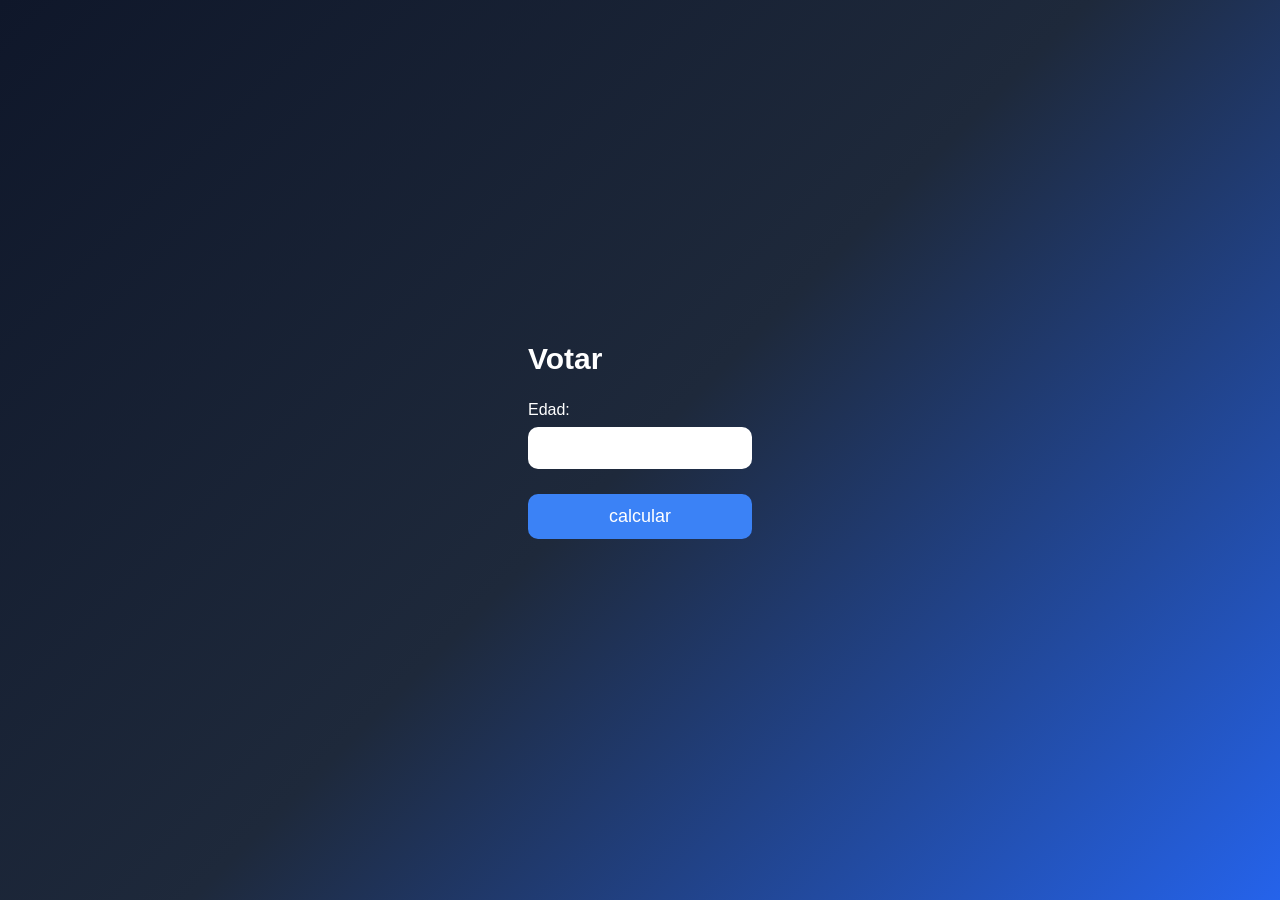
<file: PROBLEMAS DESICIONES/3.1/index.html>
<!DOCTYPE html>
<html lang="en">
<head>
    <meta charset="UTF-8">
    <meta name="viewport" content="width=device-width, initial-scale=1.0">
    <title>Voto</title>
    <link rel="stylesheet" href="styles/style.css">
    <script src="scripts/functions.js"></script>
</head>

<body>
    <div class="contenedor">
        <h1>Votar</h1>
        <label for="num1">Edad:</label>
        <input type="text" id="num1" name="num1"><br>
        <button onclick="calcular()">calcular</button>
        <p id="resul"></p>
    </div>

</body>
</html>
</file>
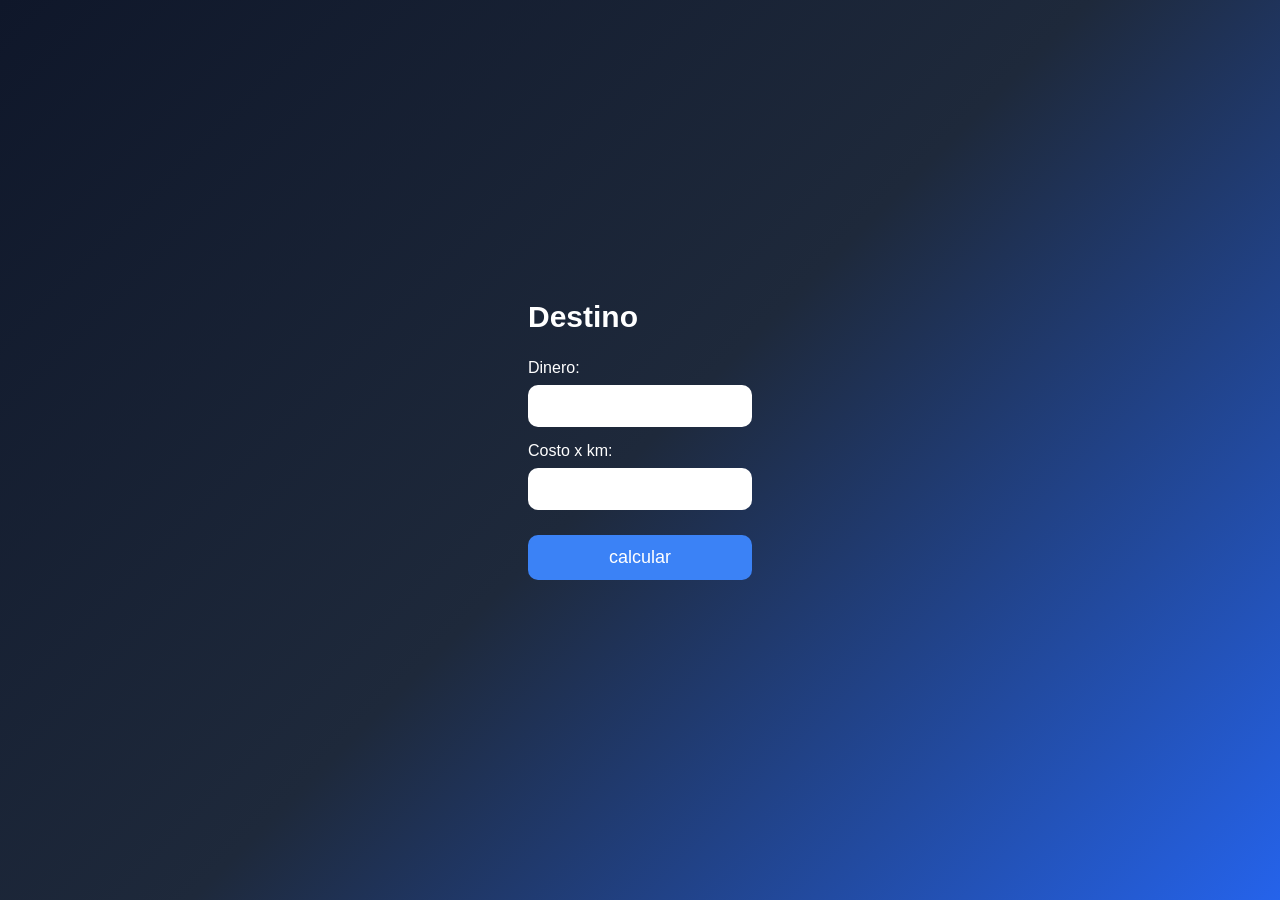
<file: PROBLEMAS DESICIONES/3.10/index.html>
<!DOCTYPE html>
<html lang="en">
<head>
    <meta charset="UTF-8">
    <meta name="viewport" content="width=device-width, initial-scale=1.0">
    <title>Vaca</title>
    <link rel="stylesheet" href="styles/style.css">
    <script src="scripts/functions.js"></script>
</head>
<body>

    <div class="contenedor">
        <h1>Destino</h1>
        <label for="num1">Dinero:</label>
        <input type="text" id="num1" name="num1"><br>
        <label for="num2">Costo x km:</label>
        <input type="text" id="num2" name="num2"><br>
        <button onclick="calcular()">calcular</button>
        <p id="resul"></p>
    </div>

</body>
</html>
</file>
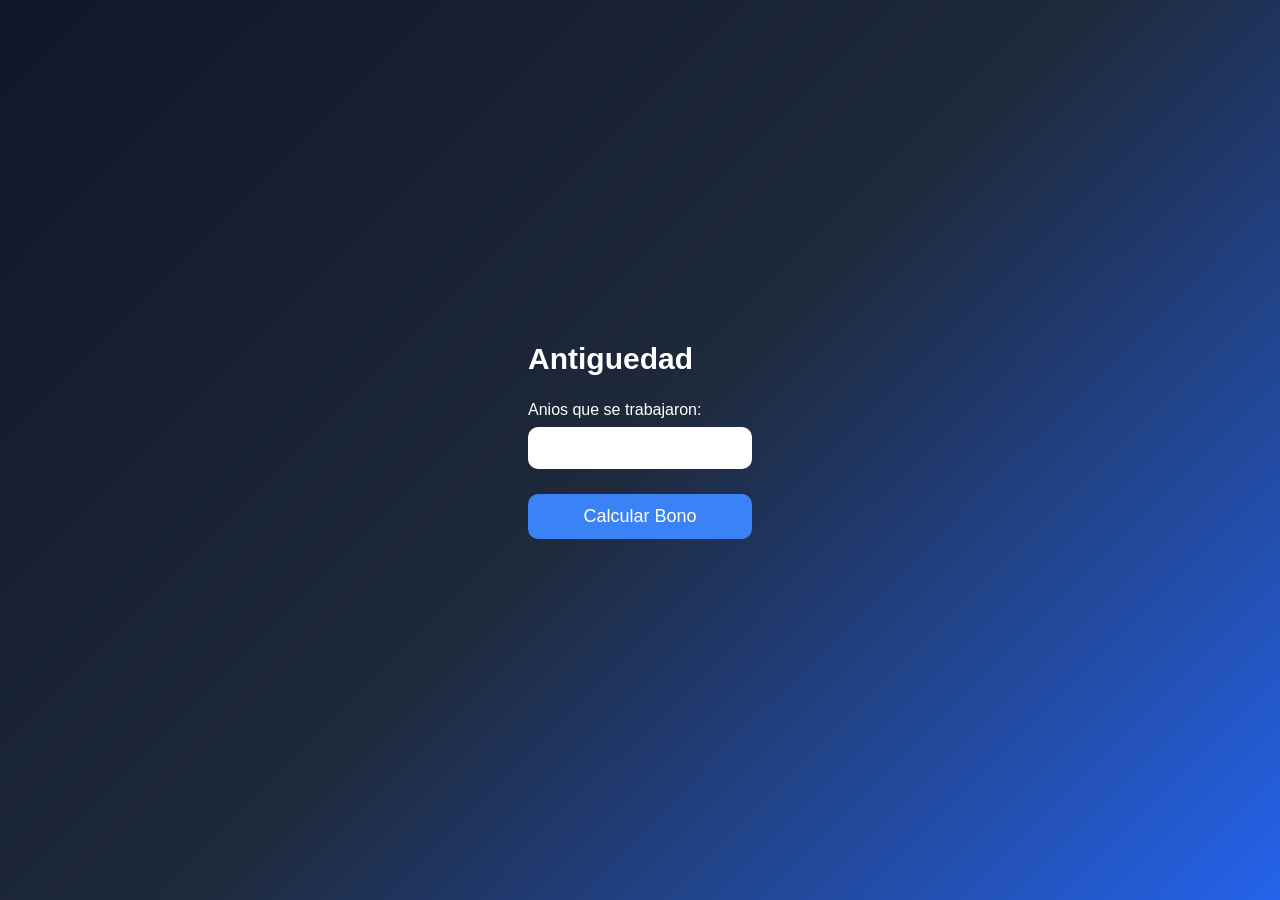
<file: PROBLEMAS DESICIONES/3.11/index.html>
<!DOCTYPE html>
<html lang="en">
<head>
    <meta charset="UTF-8">
    <meta name="viewport" content="width=device-width, initial-scale=1.0">
    <title>Bono</title>
    <link rel="stylesheet" href="styles/style.css">
    <script src="scripts/functions.js"></script>
</head>
<body>

    <div class="contenedor">
        <h1>Antiguedad</h1>
        <label for="num1">Anios que se trabajaron:</label>
        <input type="text" id="num1" name="num1"><br>
        <button onclick="calcular()">Calcular Bono</button>
        <p id="resul"></p>

    </div>

</body>
</html>
</file>
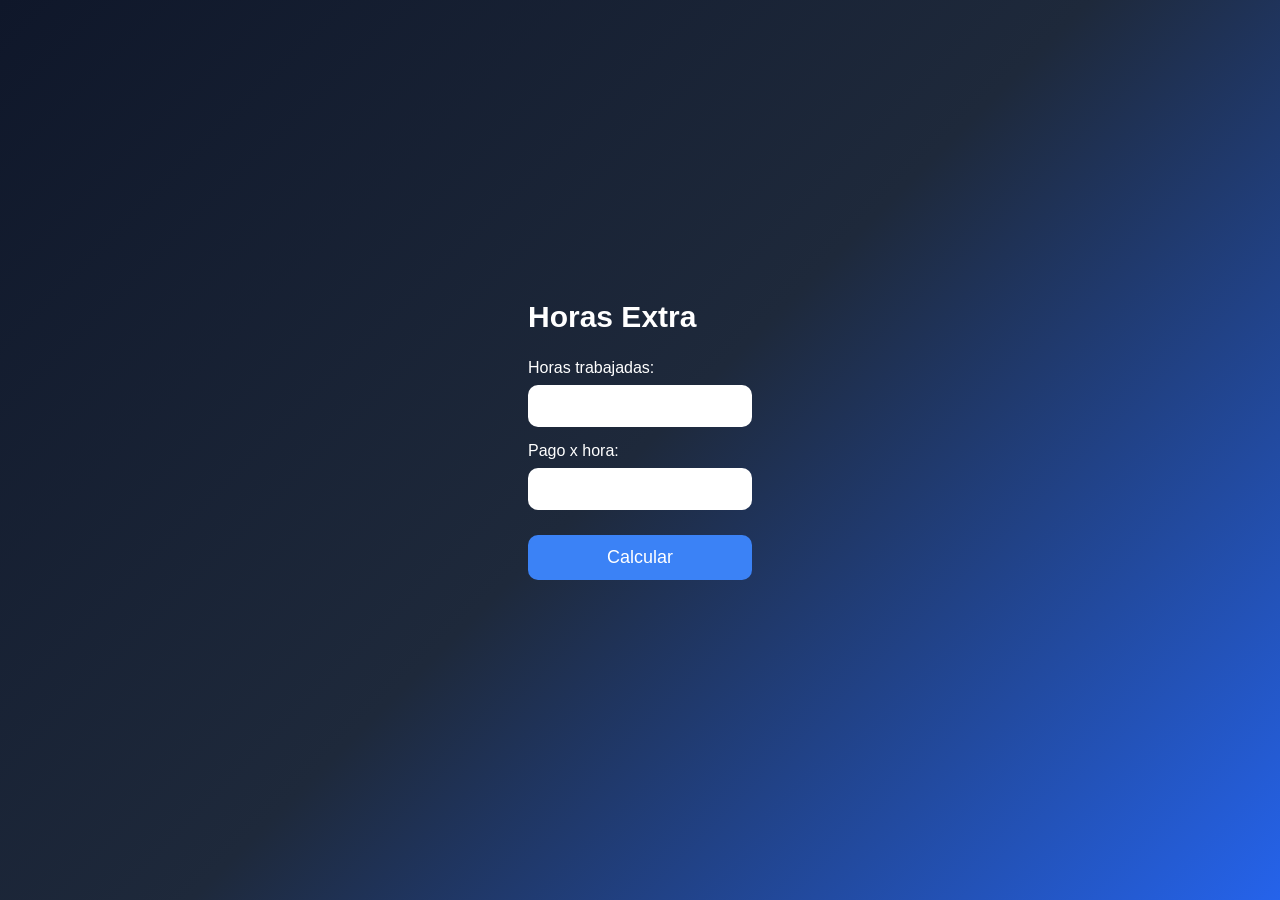
<file: PROBLEMAS DESICIONES/3.12/index.html>
<!DOCTYPE html>
<html lang="en">
<head>
    <meta charset="UTF-8">
    <meta name="viewport" content="width=device-width, initial-scale=1.0">
    <title>Sueldo</title>
    <link rel="stylesheet" href="styles/style.css">
    <script src="scripts/functions.js"></script>
</head>
<body>

    <div class="contenedor">
        <h1>Horas Extra</h1>
        <label for="num1">Horas trabajadas:</label>
        <input type="text" id="num1" name="num1"><br>
        <label for="num2">Pago x hora:</label>
        <input type="text" id="num2" name="num2"><br>
        <button onclick="calcular()">Calcular</button>
        <p id="resul"></p>

    </div>

</body>
</html>
</file>
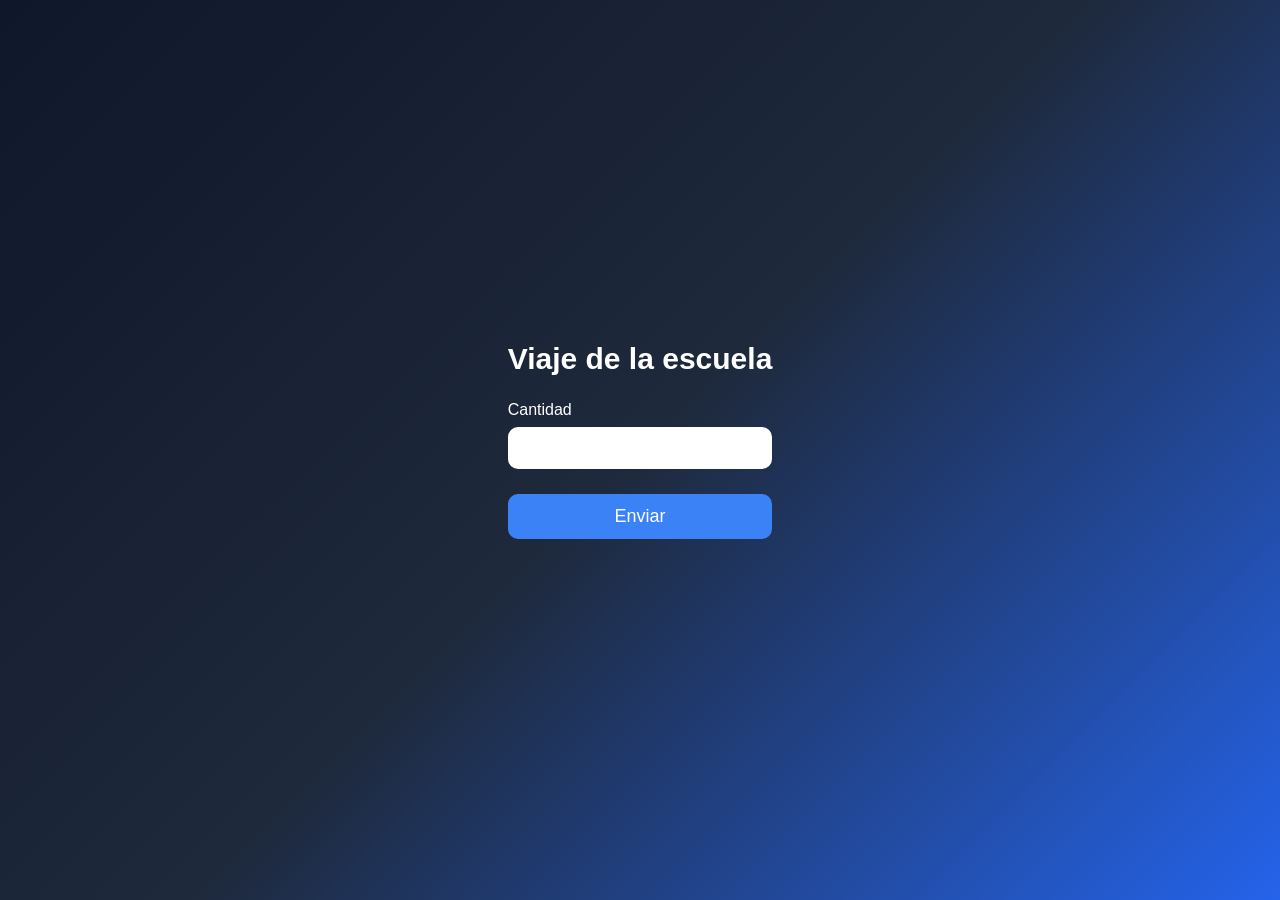
<file: PROBLEMAS DESICIONES/3.13/index.html>
<!DOCTYPE html>
<html lang="en">
<head>
    <meta charset="UTF-8">
    <meta name="viewport" content="width=device-width, initial-scale=1.0">
    <title>escuela</title>
    <link rel="stylesheet" href="styles/style.css">
    <script src="scripts/functions.js"></script>
</head>
<body>

    <div class="contenedor">
        <h1>Viaje de la escuela</h1>
        <label for="num1">Cantidad</label>
        <input type="text" id="num1" name="num1"><br>
        <button onclick="calcular()">Enviar</button>

        <p id="resul"></p>
    </div>

</body>
</html>
</file>
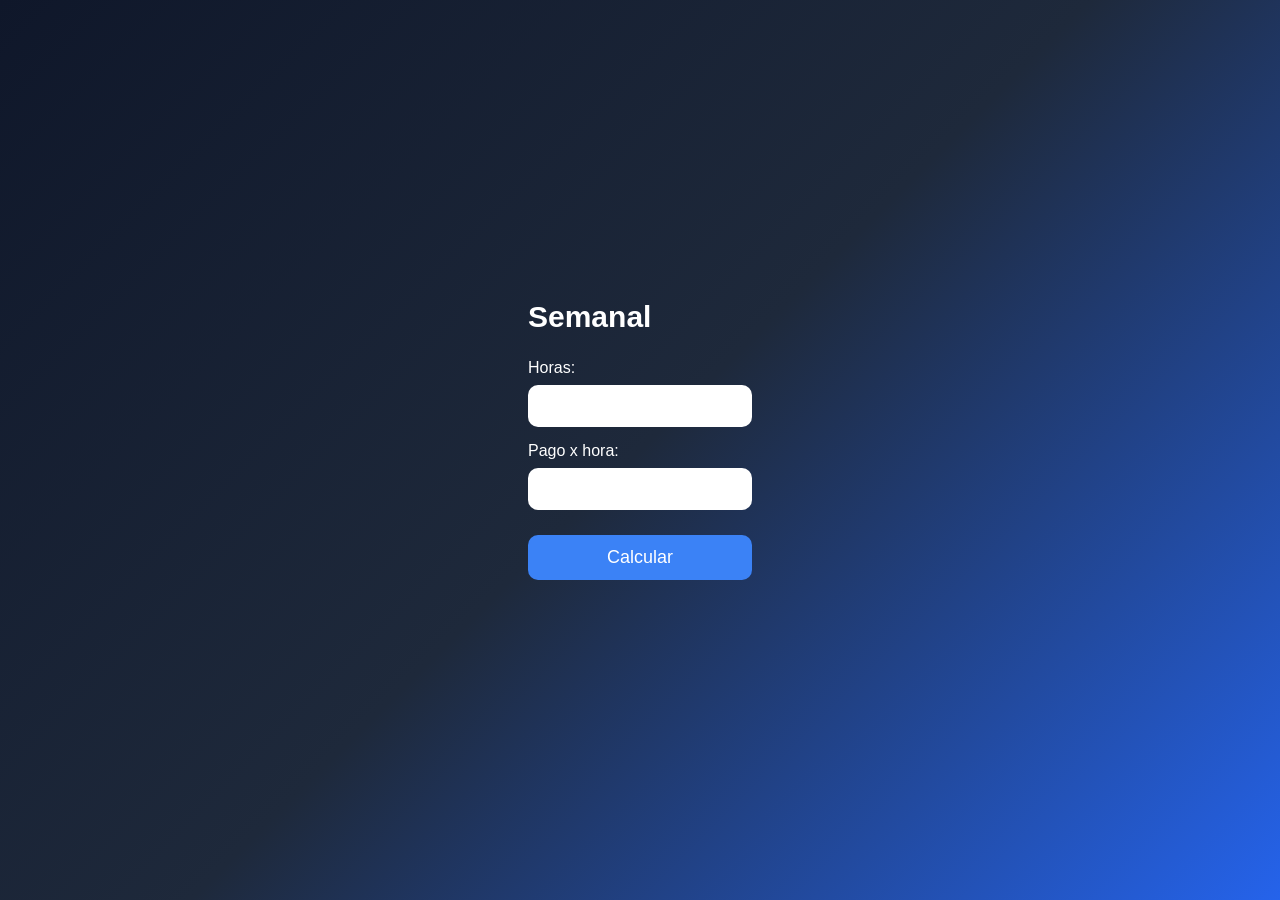
<file: PROBLEMAS DESICIONES/3.2/index.html>
<!DOCTYPE html>
<html lang="en">
<head>
    <meta charset="UTF-8">
    <meta name="viewport" content="width=device-width, initial-scale=1.0">
    <title>Sueldo</title>
    <link rel="stylesheet" href="styles/style.css">
</head>

<body>
    <div class="contenedor">
        <h1>Semanal</h1>
        <label for="num1">Horas:</label>
        <input type="text" id="num1" name="num1"><br>
        <label for="num2">Pago x hora:</label>
        <input type="text" id="num2" name="num2"><br>
        <button onclick="calcular()">Calcular</button>
        <p id="resul"></p>

    </div>
 <script src="scripts/functions.js"></script>

</body>
</html>
</file>
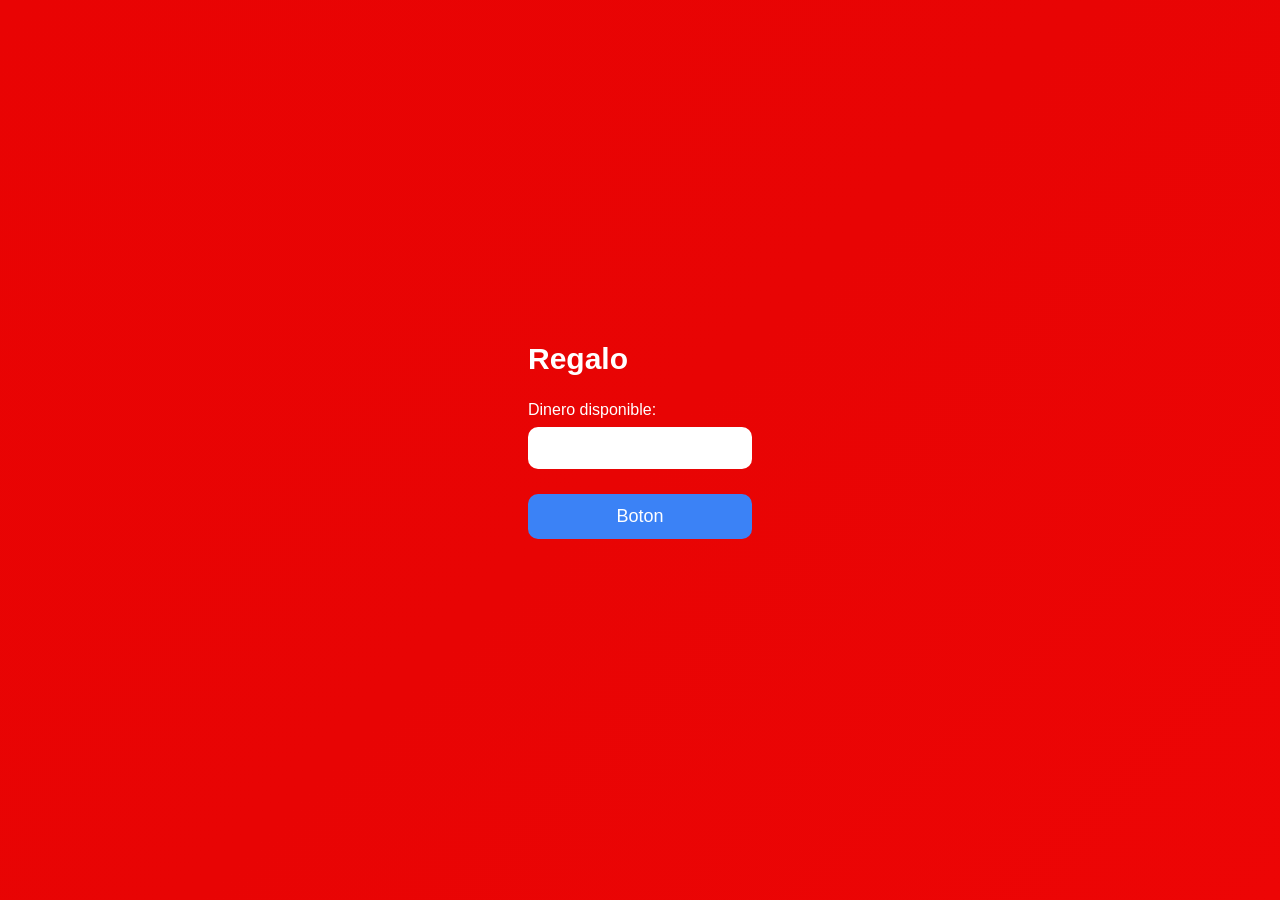
<file: PROBLEMAS DESICIONES/3.3/index.html>
<!DOCTYPE html>
<html lang="en">
<head>
    <meta charset="UTF-8">
    <meta name="viewport" content="width=device-width, initial-scale=1.0">
    <title>El amor y la amistad </title>
    <link rel="stylesheet" href="styles/style.css">
</head>

<body>
    <div class="contenedor">
        <h1>Regalo</h1>
        <label for="num1">Dinero disponible:</label>
        <input type="text" id="num1" name="num1"><br>
        <button onclick="calcular()">Boton</button>
        <p id="resul"></p>
    </div>
  <script src="scripts/functions.js"></script>

</body>
</html>
</file>
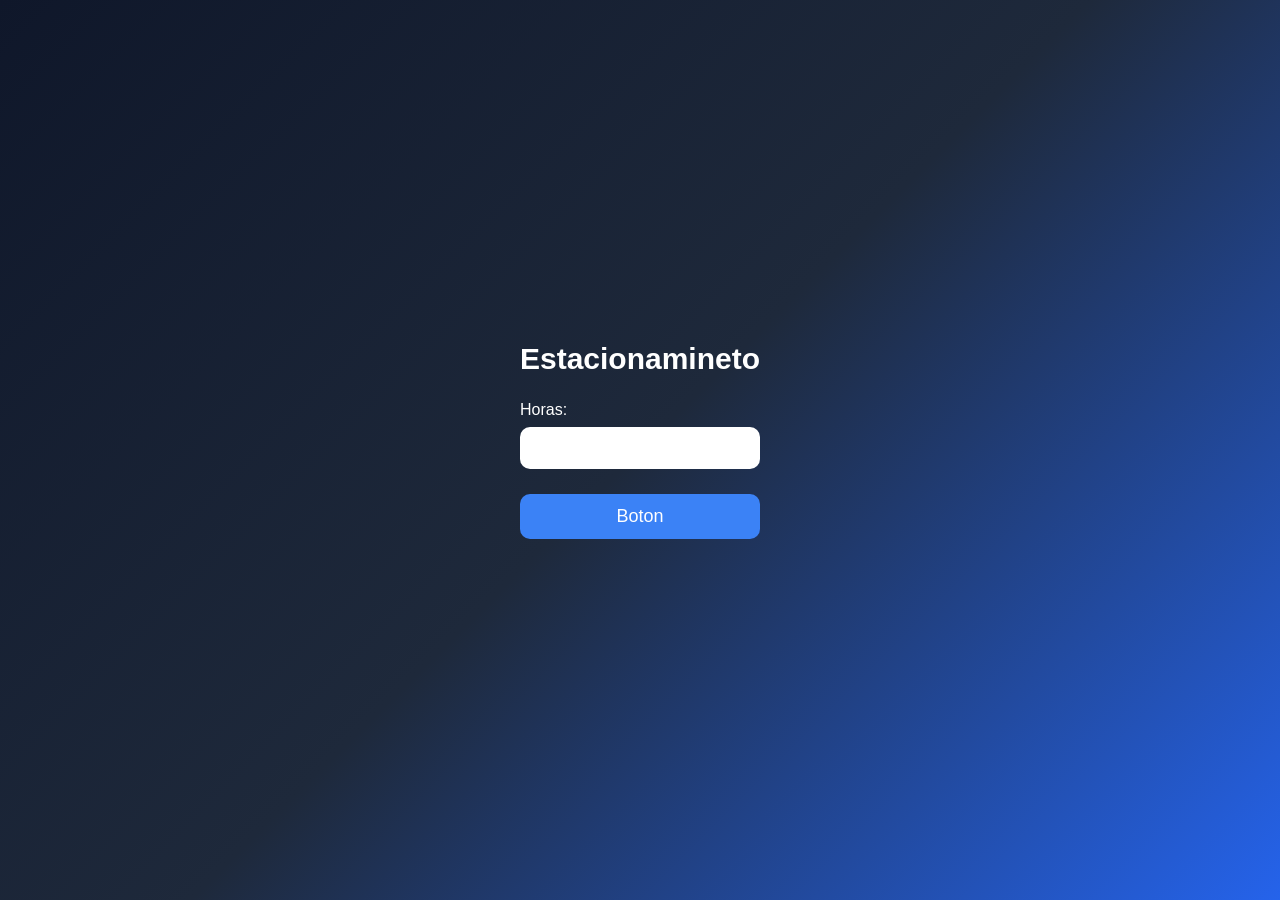
<file: PROBLEMAS DESICIONES/3.4/index.html>
<!DOCTYPE html>
<html lang="en">
<head>
    <meta charset="UTF-8">
    <meta name="viewport" content="width=device-width, initial-scale=1.0">
    <title>Cobro</title>
    <link rel="stylesheet" href="styles/style.css">
    <script src="scripts/functions.js"></script>
</head>
<body>

    <div class="contenedor">
        <h1>Estacionamineto</h1>
        <label for="num1">Horas:</label>
        <input type="text" id="num1" name="num1"><br>
        <button onclick="calcular()">Boton</button>
        <p id="resul"></p>

    </div>

</body>
</html>
</file>
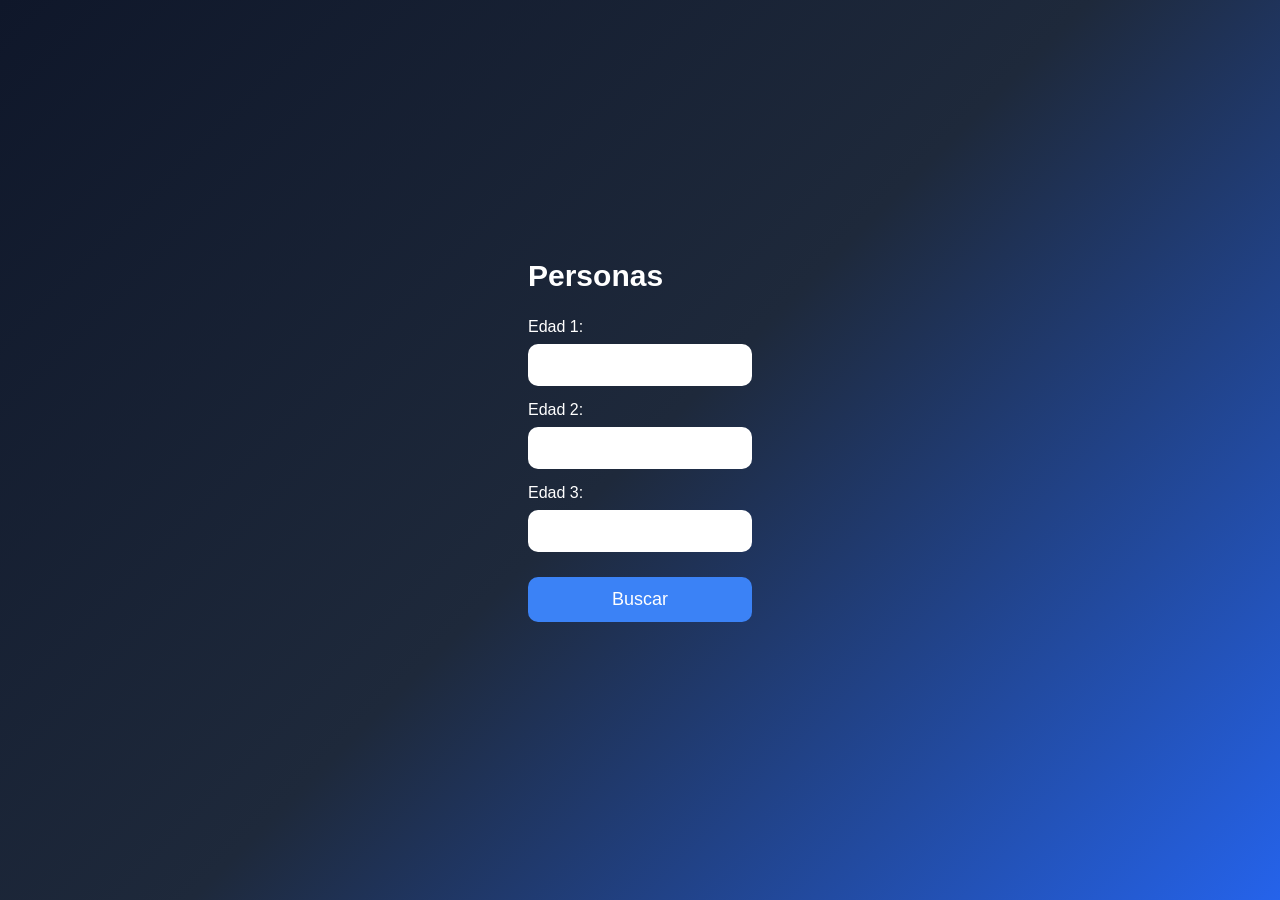
<file: PROBLEMAS DESICIONES/3.5/index.html>
<!DOCTYPE html>
<html lang="en">
<head>
    <meta charset="UTF-8">
    <meta name="viewport" content="width=device-width, initial-scale=1.0">
    <title>Menores</title>
    <link rel="stylesheet" href="styles/style.css">
    <script src="scripts/functions.js"></script>
</head>
<body>

    <div class="contenedor">

        <h1>Personas</h1>
        <label for="num1">Edad 1:</label>
        <input type="text" id="num1" name="num1"><br>
        <label for="num2">Edad 2:</label>
        <input type="text" id="num2" name="num2"><br>
        <label for="num3">Edad 3:</label>
        <input type="text" id="num3" name="num3"><br>
        <button onclick="calcular()">Buscar </button>
        <p id="resul"></p>

    </div>

</body>
</html>
</file>
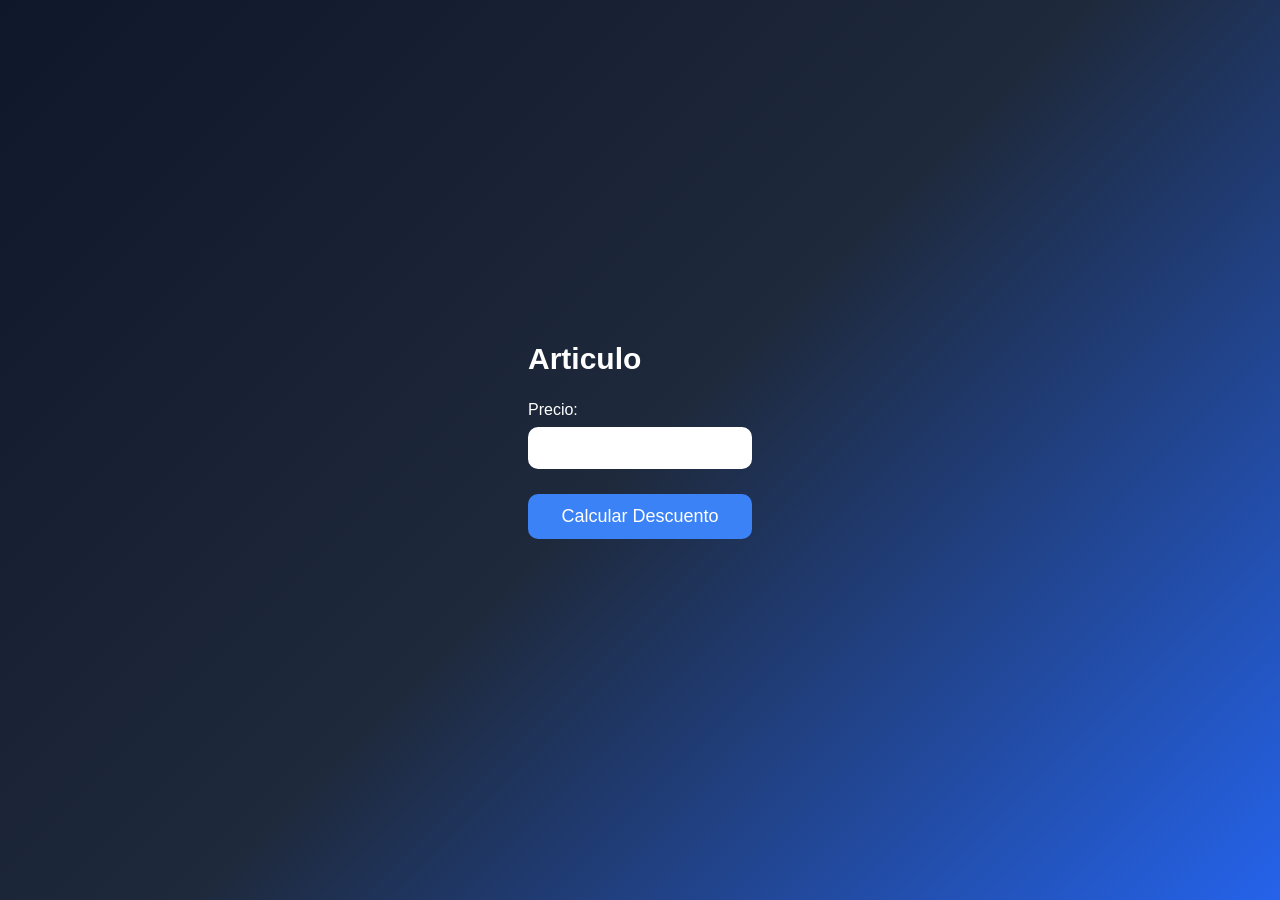
<file: PROBLEMAS DESICIONES/3.6/index.html>
<!DOCTYPE html>
<html lang="en">
<head>
    <meta charset="UTF-8">
    <meta name="viewport" content="width=device-width, initial-scale=1.0">
    <title>Descue</title>
    <link rel="stylesheet" href="styles/style.css">
    <script src="scripts/functions.js"></script>
</head>
<body>

    <div class="contenedor">
        <h1>Articulo</h1>
        <label for="num1">Precio:</label>
        <input type="text" id="num1" name="num1"><br>
        <button onclick="calcular()">Calcular Descuento</button>
        <p id="resul"></p>

    </div>

</body>
</html>
</file>
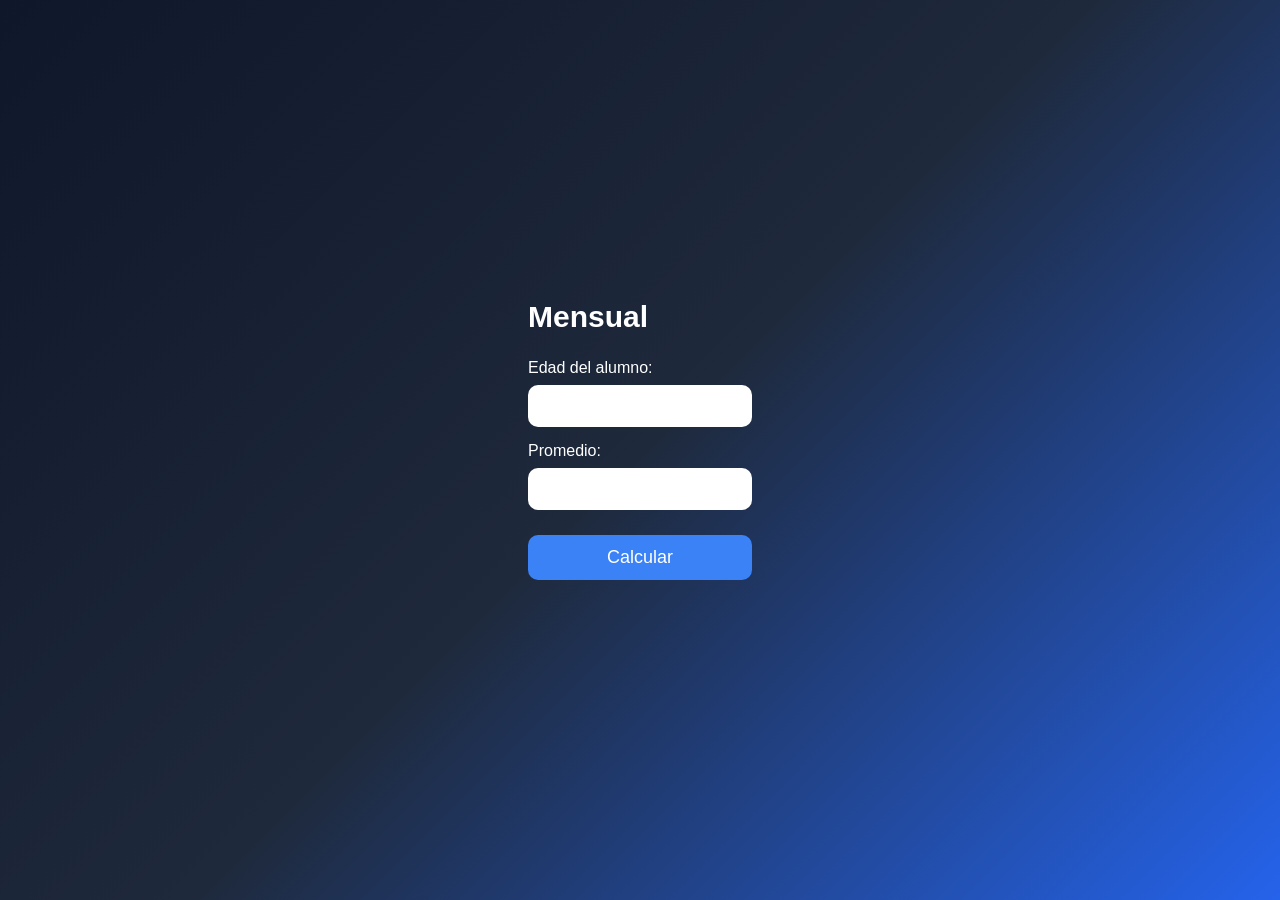
<file: PROBLEMAS DESICIONES/3.7/index.html>
<!DOCTYPE html>
<html lang="en">
<head>
    <meta charset="UTF-8">
    <meta name="viewport" content="width=device-width, initial-scale=1.0">
    <title>Beca</title>
    <link rel="stylesheet" href="styles/style.css">
</head>
<body>

    <div class="contenedor">
        <h1>Mensual</h1>
        <label for="num1">Edad del alumno:</label>
        <input type="text" id="num1" name="num1"><br>
        <label for="num2">Promedio:</label>
        <input type="text" id="num2" name="num2"><br>
        <button onclick="calcular()">Calcular</button>
        <p id="resul"></p>

    </div>
  <script src="scripts/functions.js"></script>

</body>
</html>
</file>
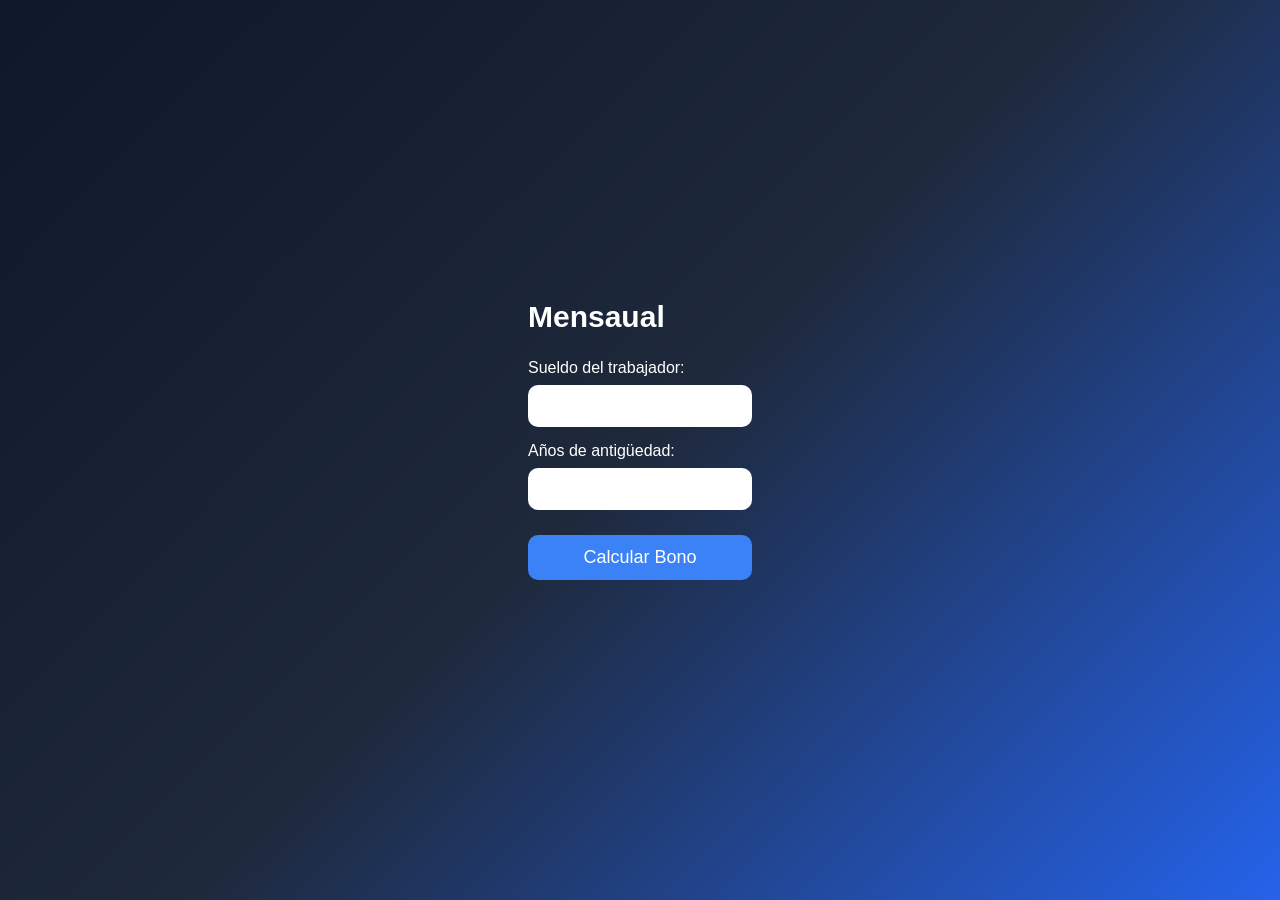
<file: PROBLEMAS DESICIONES/3.8/index.html>
<!DOCTYPE html>
<html lang="en">
<head>
    <meta charset="UTF-8">
    <meta name="viewport" content="width=device-width, initial-scale=1.0">
    <title>Bono</title>
    <link rel="stylesheet" href="styles/style.css">
    <script src="scripts/functions.js"></script>
</head>
<body>

    <div class="contenedor">
        <h1>Mensaual</h1>
        <label for="num1">Sueldo del trabajador:</label>
        <input type="text" id="num1" name="num1"><br>
        <label for="num2">Años de antigüedad:</label>
        <input type="text" id="num2" name="num2"><br>
        <button onclick="calcular()">Calcular Bono</button>
        <p id="resul"></p>

    </div>

</body>
</html>
</file>
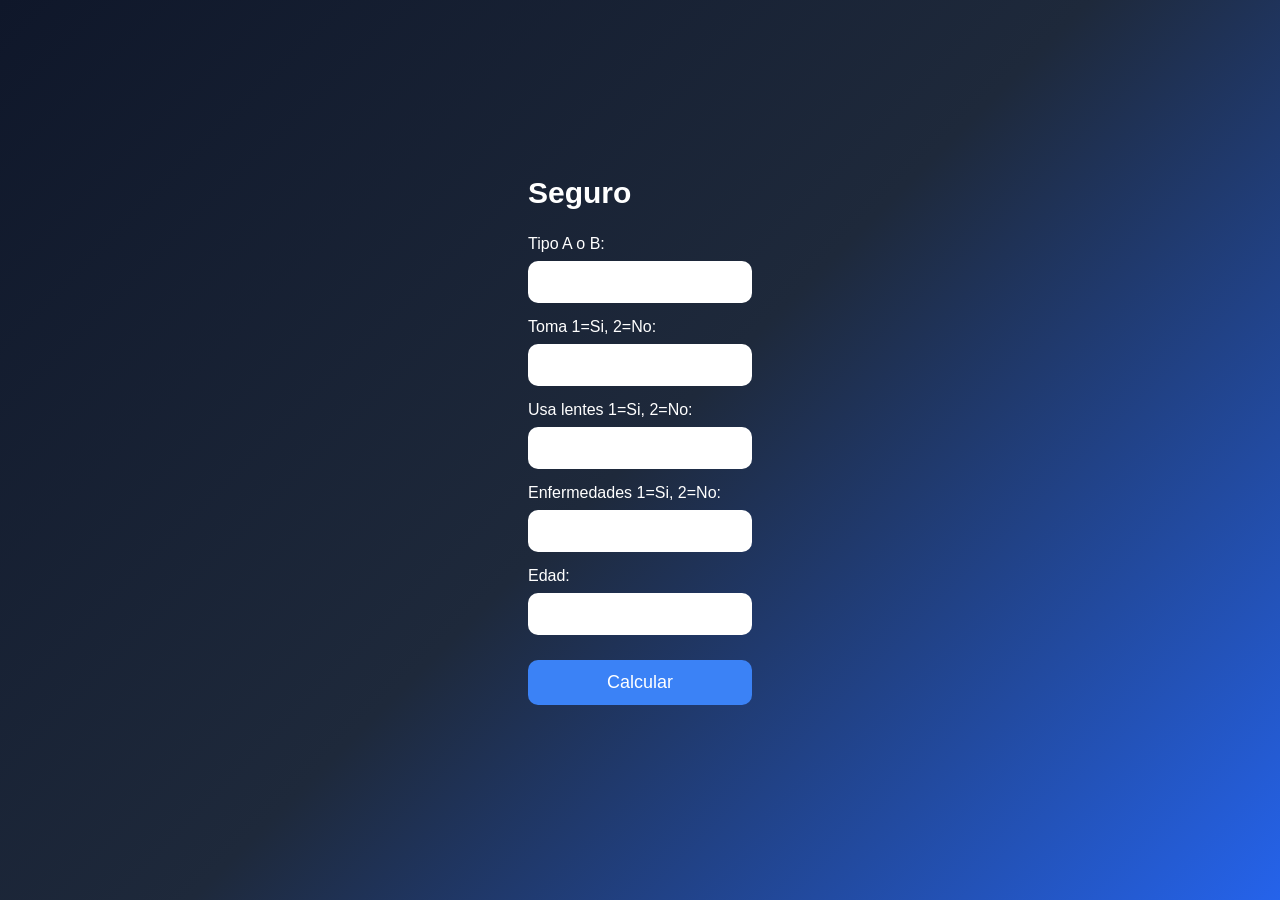
<file: PROBLEMAS DESICIONES/3.9/index.html>
<!DOCTYPE html>
<html lang="en">
<head>
    <meta charset="UTF-8">
    <meta name="viewport" content="width=device-width, initial-scale=1.0">
    <title>Poliza</title>
    <link rel="stylesheet" href="styles/style.css">
    <script src="scripts/functions.js"></script>
</head>
<body>

    <div class="contenedor">
        <h1>Seguro</h1>
        <label for="num1">Tipo A o B:</label>
        <input type="text" id="num1" name="num1"><br>
        <label for="num2">Toma 1=Si, 2=No:</label>
        <input type="text" id="num2" name="num2"><br>
        <label for="num3">Usa lentes 1=Si, 2=No:</label>
        <input type="text" id="num3" name="num3"><br>
        <label for="num4">Enfermedades 1=Si, 2=No:</label>
        <input type="text" id="num4" name="num4"><br>
        <label for="num5">Edad:</label>
        <input type="text" id="num5" name="num5"><br>
        <button onclick="calcular()">Calcular</button>
        <p id="resul"></p>

    </div>

</body>
</html>
</file>
<file: PROBLEMAS DESICIONES/3.1/styles/style.css>
* {
    margin: 0;
    padding: 0;
    box-sizing: border-box;
    font-family: Arial, Helvetica, sans-serif;
}

body {
    height: 100vh;
    display: flex;
    justify-content: center;
    align-items: center;
    background: linear-gradient(135deg, #0f172a, #1e293b, #2563eb);
}

.container {
    background: rgba(255, 255, 255, 0.1);
    padding: 40px;
    border-radius: 20px;
    backdrop-filter: blur(10px);
    box-shadow: 0 8px 25px rgba(0, 0, 0, 0.4);
    width: 350px;
    text-align: center;
    animation: aparecer 1s ease;
}

h1 {
    color: white;
    margin-bottom: 25px;
    font-size: 30px;
}

label {
    color: white;
    display: block;
    margin-top: 15px;
    margin-bottom: 8px;
    text-align: left;
}

input {
    width: 100%;
    padding: 12px;
    border: none;
    outline: none;
    border-radius: 10px;
    font-size: 16px;
    transition: 0.3s;
}

input:focus {
    transform: scale(1.03);
    box-shadow: 0 0 15px #60a5fa;
}

button {
    margin-top: 25px;
    width: 100%;
    padding: 12px;
    border: none;
    border-radius: 10px;
    background: #3b82f6;
    color: white;
    font-size: 18px;
    cursor: pointer;
    transition: 0.3s;
}

button:hover {
    background: #2563eb;
    transform: translateY(-3px);
    box-shadow: 0 5px 15px rgba(59, 130, 246, 0.5);
}

#resul {
    margin-top: 20px;
    color: white;
    font-size: 20px;
    font-weight: bold;
}

@keyframes aparecer {
    from {
        opacity: 0;
        transform: translateY(-20px);
    }

    to {
        opacity: 1;
        transform: translateY(0);
    }
}
</file>
<file: PROBLEMAS DESICIONES/3.10/styles/style.css>
*{
    margin: 0;
    padding: 0;
    box-sizing: border-box;
    font-family: Arial, Helvetica, sans-serif;
}

body{
    height: 100vh;
    display: flex;
    justify-content: center;
    align-items: center;
    background: linear-gradient(135deg, #0f172a, #1e293b, #2563eb);
}

.container{
    background: rgba(255,255,255,0.1);
    padding: 40px;
    border-radius: 20px;
    backdrop-filter: blur(10px);
    box-shadow: 0 8px 25px rgba(0,0,0,0.4);
    width: 350px;
    text-align: center;
    animation: aparecer 1s ease;
}

h1{
    color: white;
    margin-bottom: 25px;
    font-size: 30px;
}

label{
    color: white;
    display: block;
    margin-top: 15px;
    margin-bottom: 8px;
    text-align: left;
}

input{
    width: 100%;
    padding: 12px;
    border: none;
    outline: none;
    border-radius: 10px;
    font-size: 16px;
    transition: 0.3s;
}

input:focus{
    transform: scale(1.03);
    box-shadow: 0 0 15px #60a5fa;
}

button{
    margin-top: 25px;
    width: 100%;
    padding: 12px;
    border: none;
    border-radius: 10px;
    background: #3b82f6;
    color: white;
    font-size: 18px;
    cursor: pointer;
    transition: 0.3s;
}

button:hover{
    background: #2563eb;
    transform: translateY(-3px);
    box-shadow: 0 5px 15px rgba(59,130,246,0.5);
}

#resul{
    margin-top: 20px;
    color: white;
    font-size: 20px;
    font-weight: bold;
}

@keyframes aparecer{
    from{
        opacity: 0;
        transform: translateY(-20px);
    }

    to{
        opacity: 1;
        transform: translateY(0);
    }
}
</file>
<file: PROBLEMAS DESICIONES/3.11/styles/style.css>
*{
    margin: 0;
    padding: 0;
    box-sizing: border-box;
    font-family: Arial, Helvetica, sans-serif;
}

body{
    height: 100vh;
    display: flex;
    justify-content: center;
    align-items: center;
    background: linear-gradient(135deg, #0f172a, #1e293b, #2563eb);
}

.container{
    background: rgba(255,255,255,0.1);
    padding: 40px;
    border-radius: 20px;
    backdrop-filter: blur(10px);
    box-shadow: 0 8px 25px rgba(0,0,0,0.4);
    width: 350px;
    text-align: center;
    animation: aparecer 1s ease;
}

h1{
    color: white;
    margin-bottom: 25px;
    font-size: 30px;
}

label{
    color: white;
    display: block;
    margin-top: 15px;
    margin-bottom: 8px;
    text-align: left;
}

input{
    width: 100%;
    padding: 12px;
    border: none;
    outline: none;
    border-radius: 10px;
    font-size: 16px;
    transition: 0.3s;
}

input:focus{
    transform: scale(1.03);
    box-shadow: 0 0 15px #60a5fa;
}

button{
    margin-top: 25px;
    width: 100%;
    padding: 12px;
    border: none;
    border-radius: 10px;
    background: #3b82f6;
    color: white;
    font-size: 18px;
    cursor: pointer;
    transition: 0.3s;
}

button:hover{
    background: #2563eb;
    transform: translateY(-3px);
    box-shadow: 0 5px 15px rgba(59,130,246,0.5);
}

#resul{
    margin-top: 20px;
    color: white;
    font-size: 20px;
    font-weight: bold;
}

@keyframes aparecer{
    from{
        opacity: 0;
        transform: translateY(-20px);
    }

    to{
        opacity: 1;
        transform: translateY(0);
    }
}
</file>
<file: PROBLEMAS DESICIONES/3.12/styles/style.css>
*{
    margin: 0;
    padding: 0;
    box-sizing: border-box;
    font-family: Arial, Helvetica, sans-serif;
}

body{
    height: 100vh;
    display: flex;
    justify-content: center;
    align-items: center;
    background: linear-gradient(135deg, #0f172a, #1e293b, #2563eb);
}

.container{
    background: rgba(255,255,255,0.1);
    padding: 40px;
    border-radius: 20px;
    backdrop-filter: blur(10px);
    box-shadow: 0 8px 25px rgba(0,0,0,0.4);
    width: 350px;
    text-align: center;
    animation: aparecer 1s ease;
}

h1{
    color: white;
    margin-bottom: 25px;
    font-size: 30px;
}

label{
    color: white;
    display: block;
    margin-top: 15px;
    margin-bottom: 8px;
    text-align: left;
}

input{
    width: 100%;
    padding: 12px;
    border: none;
    outline: none;
    border-radius: 10px;
    font-size: 16px;
    transition: 0.3s;
}

input:focus{
    transform: scale(1.03);
    box-shadow: 0 0 15px #60a5fa;
}

button{
    margin-top: 25px;
    width: 100%;
    padding: 12px;
    border: none;
    border-radius: 10px;
    background: #3b82f6;
    color: white;
    font-size: 18px;
    cursor: pointer;
    transition: 0.3s;
}

button:hover{
    background: #2563eb;
    transform: translateY(-3px);
    box-shadow: 0 5px 15px rgba(59,130,246,0.5);
}

#resul{
    margin-top: 20px;
    color: white;
    font-size: 20px;
    font-weight: bold;
}

@keyframes aparecer{
    from{
        opacity: 0;
        transform: translateY(-20px);
    }

    to{
        opacity: 1;
        transform: translateY(0);
    }
}
</file>
<file: PROBLEMAS DESICIONES/3.13/styles/style.css>
*{
    margin: 0;
    padding: 0;
    box-sizing: border-box;
    font-family: Arial, Helvetica, sans-serif;
}

body{
    height: 100vh;
    display: flex;
    justify-content: center;
    align-items: center;
    background: linear-gradient(135deg, #0f172a, #1e293b, #2563eb);
}

.container{
    background: rgba(255,255,255,0.1);
    padding: 40px;
    border-radius: 20px;
    backdrop-filter: blur(10px);
    box-shadow: 0 8px 25px rgba(0,0,0,0.4);
    width: 350px;
    text-align: center;
    animation: aparecer 1s ease;
}

h1{
    color: white;
    margin-bottom: 25px;
    font-size: 30px;
}

label{
    color: white;
    display: block;
    margin-top: 15px;
    margin-bottom: 8px;
    text-align: left;
}

input{
    width: 100%;
    padding: 12px;
    border: none;
    outline: none;
    border-radius: 10px;
    font-size: 16px;
    transition: 0.3s;
}

input:focus{
    transform: scale(1.03);
    box-shadow: 0 0 15px #60a5fa;
}

button{
    margin-top: 25px;
    width: 100%;
    padding: 12px;
    border: none;
    border-radius: 10px;
    background: #3b82f6;
    color: white;
    font-size: 18px;
    cursor: pointer;
    transition: 0.3s;
}

button:hover{
    background: #2563eb;
    transform: translateY(-3px);
    box-shadow: 0 5px 15px rgba(59,130,246,0.5);
}

#resul{
    margin-top: 20px;
    color: white;
    font-size: 20px;
    font-weight: bold;
}

@keyframes aparecer{
    from{
        opacity: 0;
        transform: translateY(-20px);
    }

    to{
        opacity: 1;
        transform: translateY(0);
    }
}
</file>
<file: PROBLEMAS DESICIONES/3.2/styles/style.css>
* {
    margin: 0;
    padding: 0;
    box-sizing: border-box;
    font-family: Arial, Helvetica, sans-serif;
}

body {
    height: 100vh;
    display: flex;
    justify-content: center;
    align-items: center;
    background: linear-gradient(135deg, #0f172a, #1e293b, #2563eb);
}

.container {
    background: rgba(255, 255, 255, 0.1);
    padding: 40px;
    border-radius: 20px;
    backdrop-filter: blur(10px);
    box-shadow: 0 8px 25px rgba(0, 0, 0, 0.4);
    width: 350px;
    text-align: center;
    animation: aparecer 1s ease;
}

h1 {
    color: white;
    margin-bottom: 25px;
    font-size: 30px;
}

label {
    color: white;
    display: block;
    margin-top: 15px;
    margin-bottom: 8px;
    text-align: left;
}

input {
    width: 100%;
    padding: 12px;
    border: none;
    outline: none;
    border-radius: 10px;
    font-size: 16px;
    transition: 0.3s;
}

input:focus {
    transform: scale(1.03);
    box-shadow: 0 0 15px #60a5fa;
}

button {
    margin-top: 25px;
    width: 100%;
    padding: 12px;
    border: none;
    border-radius: 10px;
    background: #3b82f6;
    color: white;
    font-size: 18px;
    cursor: pointer;
    transition: 0.3s;
}

button:hover {
    background: #2563eb;
    transform: translateY(-3px);
    box-shadow: 0 5px 15px rgba(59, 130, 246, 0.5);
}

#resul {
    margin-top: 20px;
    color: white;
    font-size: 20px;
    font-weight: bold;
}

@keyframes aparecer {
    from {
        opacity: 0;
        transform: translateY(-20px);
    }

    to {
        opacity: 1;
        transform: translateY(0);
    }
}
</file>
<file: PROBLEMAS DESICIONES/3.3/styles/style.css>
* {
    margin: 0;
    padding: 0;
    box-sizing: border-box;
    font-family: Arial, Helvetica, sans-serif;
}

body {
    height: 100vh;
    display: flex;
    justify-content: center;
    align-items: center;
    background: linear-gradient(135deg, #e90303, #e80404, #ed0505);
}

.container {
    background: rgba(255, 255, 255, 0.1);
    padding: 40px;
    border-radius: 20px;
    backdrop-filter: blur(10px);
    box-shadow: 0 8px 25px rgba(0, 0, 0, 0.4);
    width: 350px;
    text-align: center;
    animation: aparecer 1s ease;
}

h1 {
    color: white;
    margin-bottom: 25px;
    font-size: 30px;
}

label {
    color: white;
    display: block;
    margin-top: 15px;
    margin-bottom: 8px;
    text-align: left;
}

input {
    width: 100%;
    padding: 12px;
    border: none;
    outline: none;
    border-radius: 10px;
    font-size: 16px;
    transition: 0.3s;
}

input:focus {
    transform: scale(1.03);
    box-shadow: 0 0 15px #60a5fa;
}

button {
    margin-top: 25px;
    width: 100%;
    padding: 12px;
    border: none;
    border-radius: 10px;
    background: #3b82f6;
    color: white;
    font-size: 18px;
    cursor: pointer;
    transition: 0.3s;
}

button:hover {
    background: #2563eb;
    transform: translateY(-3px);
    box-shadow: 0 5px 15px rgba(59, 130, 246, 0.5);
}

#resul {
    margin-top: 20px;
    color: white;
    font-size: 20px;
    font-weight: bold;
}

@keyframes aparecer {
    from {
        opacity: 0;
        transform: translateY(-20px);
    }

    to {
        opacity: 1;
        transform: translateY(0);
    }
}
</file>
<file: PROBLEMAS DESICIONES/3.4/styles/style.css>
* {
    margin: 0;
    padding: 0;
    box-sizing: border-box;
    font-family: Arial, Helvetica, sans-serif;
}

body {
    height: 100vh;
    display: flex;
    justify-content: center;
    align-items: center;
    background: linear-gradient(135deg, #0f172a, #1e293b, #2563eb);
}

.container {
    background: rgba(255, 255, 255, 0.1);
    padding: 40px;
    border-radius: 20px;
    backdrop-filter: blur(10px);
    box-shadow: 0 8px 25px rgba(0, 0, 0, 0.4);
    width: 350px;
    text-align: center;
    animation: aparecer 1s ease;
}

h1 {
    color: white;
    margin-bottom: 25px;
    font-size: 30px;
}

label {
    color: white;
    display: block;
    margin-top: 15px;
    margin-bottom: 8px;
    text-align: left;
}

input {
    width: 100%;
    padding: 12px;
    border: none;
    outline: none;
    border-radius: 10px;
    font-size: 16px;
    transition: 0.3s;
}

input:focus {
    transform: scale(1.03);
    box-shadow: 0 0 15px #60a5fa;
}

button {
    margin-top: 25px;
    width: 100%;
    padding: 12px;
    border: none;
    border-radius: 10px;
    background: #3b82f6;
    color: white;
    font-size: 18px;
    cursor: pointer;
    transition: 0.3s;
}

button:hover {
    background: #2563eb;
    transform: translateY(-3px);
    box-shadow: 0 5px 15px rgba(59, 130, 246, 0.5);
}

#resul {
    margin-top: 20px;
    color: white;
    font-size: 20px;
    font-weight: bold;
}

@keyframes aparecer {
    from {
        opacity: 0;
        transform: translateY(-20px);
    }

    to {
        opacity: 1;
        transform: translateY(0);
    }
}
</file>
<file: PROBLEMAS DESICIONES/3.5/styles/style.css>
*{
    margin: 0;
    padding: 0;
    box-sizing: border-box;
    font-family: Arial, Helvetica, sans-serif;
}

body{
    height: 100vh;
    display: flex;
    justify-content: center;
    align-items: center;
    background: linear-gradient(135deg, #0f172a, #1e293b, #2563eb);
}

.container{
    background: rgba(255,255,255,0.1);
    padding: 40px;
    border-radius: 20px;
    backdrop-filter: blur(10px);
    box-shadow: 0 8px 25px rgba(0,0,0,0.4);
    width: 350px;
    text-align: center;
    animation: aparecer 1s ease;
}

h1{
    color: white;
    margin-bottom: 25px;
    font-size: 30px;
}

label{
    color: white;
    display: block;
    margin-top: 15px;
    margin-bottom: 8px;
    text-align: left;
}

input{
    width: 100%;
    padding: 12px;
    border: none;
    outline: none;
    border-radius: 10px;
    font-size: 16px;
    transition: 0.3s;
}

input:focus{
    transform: scale(1.03);
    box-shadow: 0 0 15px #60a5fa;
}

button{
    margin-top: 25px;
    width: 100%;
    padding: 12px;
    border: none;
    border-radius: 10px;
    background: #3b82f6;
    color: white;
    font-size: 18px;
    cursor: pointer;
    transition: 0.3s;
}

button:hover{
    background: #2563eb;
    transform: translateY(-3px);
    box-shadow: 0 5px 15px rgba(59,130,246,0.5);
}

#resul{
    margin-top: 20px;
    color: white;
    font-size: 20px;
    font-weight: bold;
}

@keyframes aparecer{
    from{
        opacity: 0;
        transform: translateY(-20px);
    }

    to{
        opacity: 1;
        transform: translateY(0);
    }
}
</file>
<file: PROBLEMAS DESICIONES/3.6/styles/style.css>
* {
    margin: 0;
    padding: 0;
    box-sizing: border-box;
    font-family: Arial, Helvetica, sans-serif;
}

body {
    height: 100vh;
    display: flex;
    justify-content: center;
    align-items: center;
    background: linear-gradient(135deg, #0f172a, #1e293b, #2563eb);
}

.container {
    background: rgba(255, 255, 255, 0.1);
    padding: 40px;
    border-radius: 20px;
    backdrop-filter: blur(10px);
    box-shadow: 0 8px 25px rgba(0, 0, 0, 0.4);
    width: 350px;
    text-align: center;
    animation: aparecer 1s ease;
}

h1 {
    color: white;
    margin-bottom: 25px;
    font-size: 30px;
}

label {
    color: white;
    display: block;
    margin-top: 15px;
    margin-bottom: 8px;
    text-align: left;
}

input {
    width: 100%;
    padding: 12px;
    border: none;
    outline: none;
    border-radius: 10px;
    font-size: 16px;
    transition: 0.3s;
}

input:focus {
    transform: scale(1.03);
    box-shadow: 0 0 15px #60a5fa;
}

button {
    margin-top: 25px;
    width: 100%;
    padding: 12px;
    border: none;
    border-radius: 10px;
    background: #3b82f6;
    color: white;
    font-size: 18px;
    cursor: pointer;
    transition: 0.3s;
}

button:hover {
    background: #2563eb;
    transform: translateY(-3px);
    box-shadow: 0 5px 15px rgba(59, 130, 246, 0.5);
}

#resul {
    margin-top: 20px;
    color: white;
    font-size: 20px;
    font-weight: bold;
}

@keyframes aparecer {
    from {
        opacity: 0;
        transform: translateY(-20px);
    }

    to {
        opacity: 1;
        transform: translateY(0);
    }
}
</file>
<file: PROBLEMAS DESICIONES/3.7/styles/style.css>
*{
    margin: 0;
    padding: 0;
    box-sizing: border-box;
    font-family: Arial, Helvetica, sans-serif;
}

body{
    height: 100vh;
    display: flex;
    justify-content: center;
    align-items: center;
    background: linear-gradient(135deg, #0f172a, #1e293b, #2563eb);
}

.container{
    background: rgba(255,255,255,0.1);
    padding: 40px;
    border-radius: 20px;
    backdrop-filter: blur(10px);
    box-shadow: 0 8px 25px rgba(0,0,0,0.4);
    width: 350px;
    text-align: center;
    animation: aparecer 1s ease;
}

h1{
    color: white;
    margin-bottom: 25px;
    font-size: 30px;
}

label{
    color: white;
    display: block;
    margin-top: 15px;
    margin-bottom: 8px;
    text-align: left;
}

input{
    width: 100%;
    padding: 12px;
    border: none;
    outline: none;
    border-radius: 10px;
    font-size: 16px;
    transition: 0.3s;
}

input:focus{
    transform: scale(1.03);
    box-shadow: 0 0 15px #60a5fa;
}

button{
    margin-top: 25px;
    width: 100%;
    padding: 12px;
    border: none;
    border-radius: 10px;
    background: #3b82f6;
    color: white;
    font-size: 18px;
    cursor: pointer;
    transition: 0.3s;
}

button:hover{
    background: #2563eb;
    transform: translateY(-3px);
    box-shadow: 0 5px 15px rgba(59,130,246,0.5);
}

#resul{
    margin-top: 20px;
    color: white;
    font-size: 20px;
    font-weight: bold;
}

@keyframes aparecer{
    from{
        opacity: 0;
        transform: translateY(-20px);
    }

    to{
        opacity: 1;
        transform: translateY(0);
    }
}
</file>
<file: PROBLEMAS DESICIONES/3.8/styles/style.css>
*{
    margin: 0;
    padding: 0;
    box-sizing: border-box;
    font-family: Arial, Helvetica, sans-serif;
}

body{
    height: 100vh;
    display: flex;
    justify-content: center;
    align-items: center;
    background: linear-gradient(135deg, #0f172a, #1e293b, #2563eb);
}

.container{
    background: rgba(255,255,255,0.1);
    padding: 40px;
    border-radius: 20px;
    backdrop-filter: blur(10px);
    box-shadow: 0 8px 25px rgba(0,0,0,0.4);
    width: 350px;
    text-align: center;
    animation: aparecer 1s ease;
}

h1{
    color: white;
    margin-bottom: 25px;
    font-size: 30px;
}

label{
    color: white;
    display: block;
    margin-top: 15px;
    margin-bottom: 8px;
    text-align: left;
}

input{
    width: 100%;
    padding: 12px;
    border: none;
    outline: none;
    border-radius: 10px;
    font-size: 16px;
    transition: 0.3s;
}

input:focus{
    transform: scale(1.03);
    box-shadow: 0 0 15px #60a5fa;
}

button{
    margin-top: 25px;
    width: 100%;
    padding: 12px;
    border: none;
    border-radius: 10px;
    background: #3b82f6;
    color: white;
    font-size: 18px;
    cursor: pointer;
    transition: 0.3s;
}

button:hover{
    background: #2563eb;
    transform: translateY(-3px);
    box-shadow: 0 5px 15px rgba(59,130,246,0.5);
}

#resul{
    margin-top: 20px;
    color: white;
    font-size: 20px;
    font-weight: bold;
}

@keyframes aparecer{
    from{
        opacity: 0;
        transform: translateY(-20px);
    }

    to{
        opacity: 1;
        transform: translateY(0);
    }
}
</file>
<file: PROBLEMAS DESICIONES/3.9/styles/style.css>
*{
    margin: 0;
    padding: 0;
    box-sizing: border-box;
    font-family: Arial, Helvetica, sans-serif;
}

body{
    height: 100vh;
    display: flex;
    justify-content: center;
    align-items: center;
    background: linear-gradient(135deg, #0f172a, #1e293b, #2563eb);
}

.container{
    background: rgba(255,255,255,0.1);
    padding: 40px;
    border-radius: 20px;
    backdrop-filter: blur(10px);
    box-shadow: 0 8px 25px rgba(0,0,0,0.4);
    width: 350px;
    text-align: center;
    animation: aparecer 1s ease;
}

h1{
    color: white;
    margin-bottom: 25px;
    font-size: 30px;
}

label{
    color: white;
    display: block;
    margin-top: 15px;
    margin-bottom: 8px;
    text-align: left;
}

input{
    width: 100%;
    padding: 12px;
    border: none;
    outline: none;
    border-radius: 10px;
    font-size: 16px;
    transition: 0.3s;
}

input:focus{
    transform: scale(1.03);
    box-shadow: 0 0 15px #60a5fa;
}

button{
    margin-top: 25px;
    width: 100%;
    padding: 12px;
    border: none;
    border-radius: 10px;
    background: #3b82f6;
    color: white;
    font-size: 18px;
    cursor: pointer;
    transition: 0.3s;
}

button:hover{
    background: #2563eb;
    transform: translateY(-3px);
    box-shadow: 0 5px 15px rgba(59,130,246,0.5);
}

#resul{
    margin-top: 20px;
    color: white;
    font-size: 20px;
    font-weight: bold;
}

@keyframes aparecer{
    from{
        opacity: 0;
        transform: translateY(-20px);
    }

    to{
        opacity: 1;
        transform: translateY(0);
    }
}
</file>
